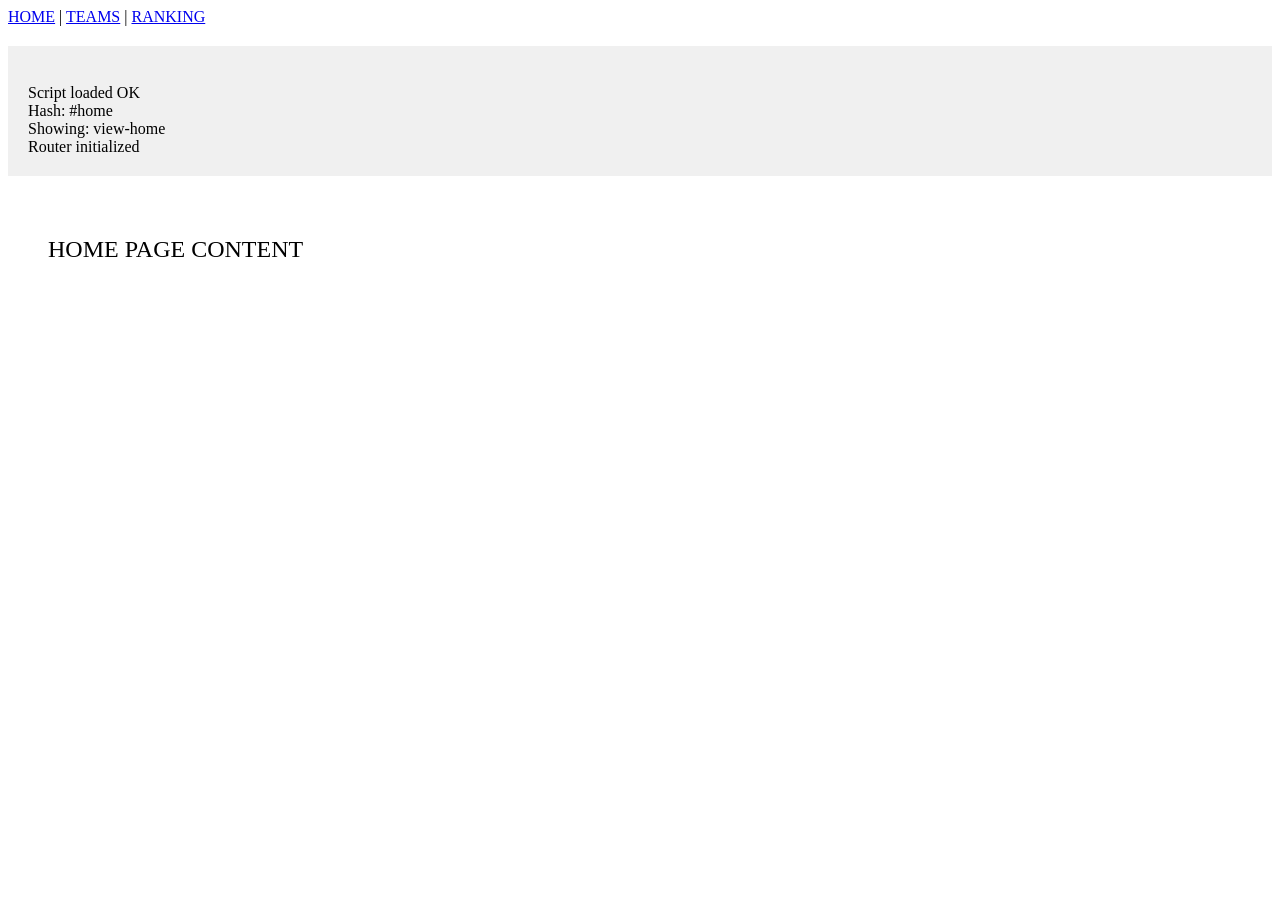
<file: test_nav.html>
<!DOCTYPE html>
<html>
<head><title>Nav Test</title>
<style>
.view-section { display: none; padding: 40px; font-size: 24px; }
.view-section.active { display: block; }
</style>
</head>
<body>
<nav>
  <a href="#home" class="nav-link">HOME</a> |
  <a href="#teams" class="nav-link">TEAMS</a> |
  <a href="#ranking" class="nav-link">RANKING</a>
</nav>
<div id="status" style="padding:20px; background:#f0f0f0; margin: 20px 0;"></div>
<section id="view-home" class="view-section active">HOME PAGE CONTENT</section>
<section id="view-teams" class="view-section">TEAMS PAGE CONTENT</section>
<section id="view-ranking" class="view-section">RANKING PAGE CONTENT</section>

<script>
const status = document.getElementById('status');

function log(msg) {
  status.innerHTML += '<br>' + msg;
  console.log(msg);
}

log('Script loaded OK');

function showView(id) {
  document.querySelectorAll('.view-section').forEach(s => s.classList.remove('active'));
  const el = document.getElementById(id);
  if (el) {
    el.classList.add('active');
    log('Showing: ' + id);
  } else {
    log('ERROR: cannot find #' + id);
  }
}

function handleRoute() {
  const hash = window.location.hash || '#home';
  log('Hash: ' + hash);
  switch(hash) {
    case '#home': showView('view-home'); break;
    case '#teams': showView('view-teams'); break;
    case '#ranking': showView('view-ranking'); break;
    default: showView('view-home');
  }
}

window.addEventListener('hashchange', handleRoute);
handleRoute();

log('Router initialized');
</script>
</body>
</html>
</file>
